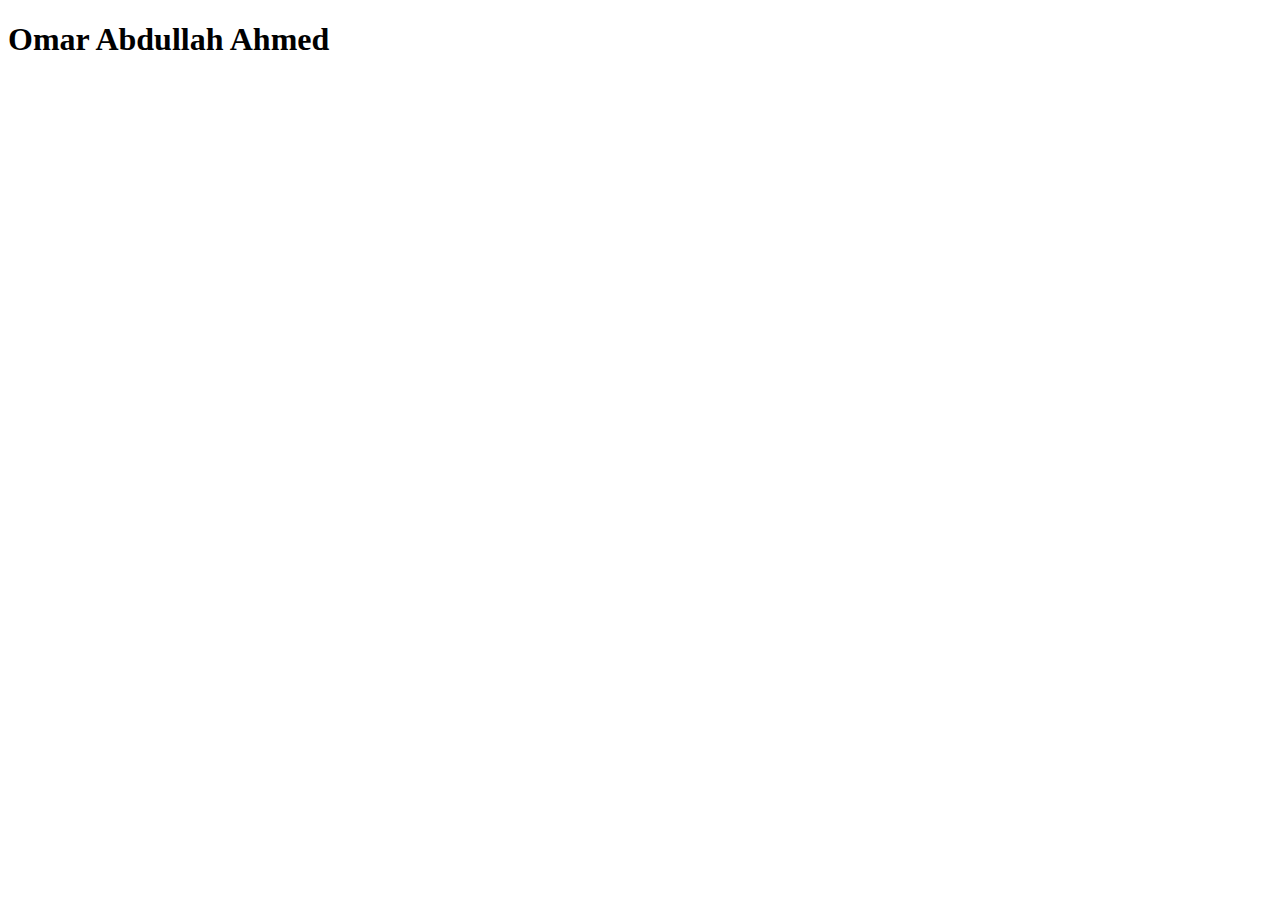
<file: Assignment o/index.html>
<!DOCTYPE html>
<html lang="en">
<head>
    <meta charset="UTF-8">
    <meta name="viewport" content="width=device-width, initial-scale=1.0">
    <title>Document</title>
</head>
<body>
    <h1>Omar Abdullah Ahmed </h1>


    <script src="script.js"></script>
</body>
</html>
</file>
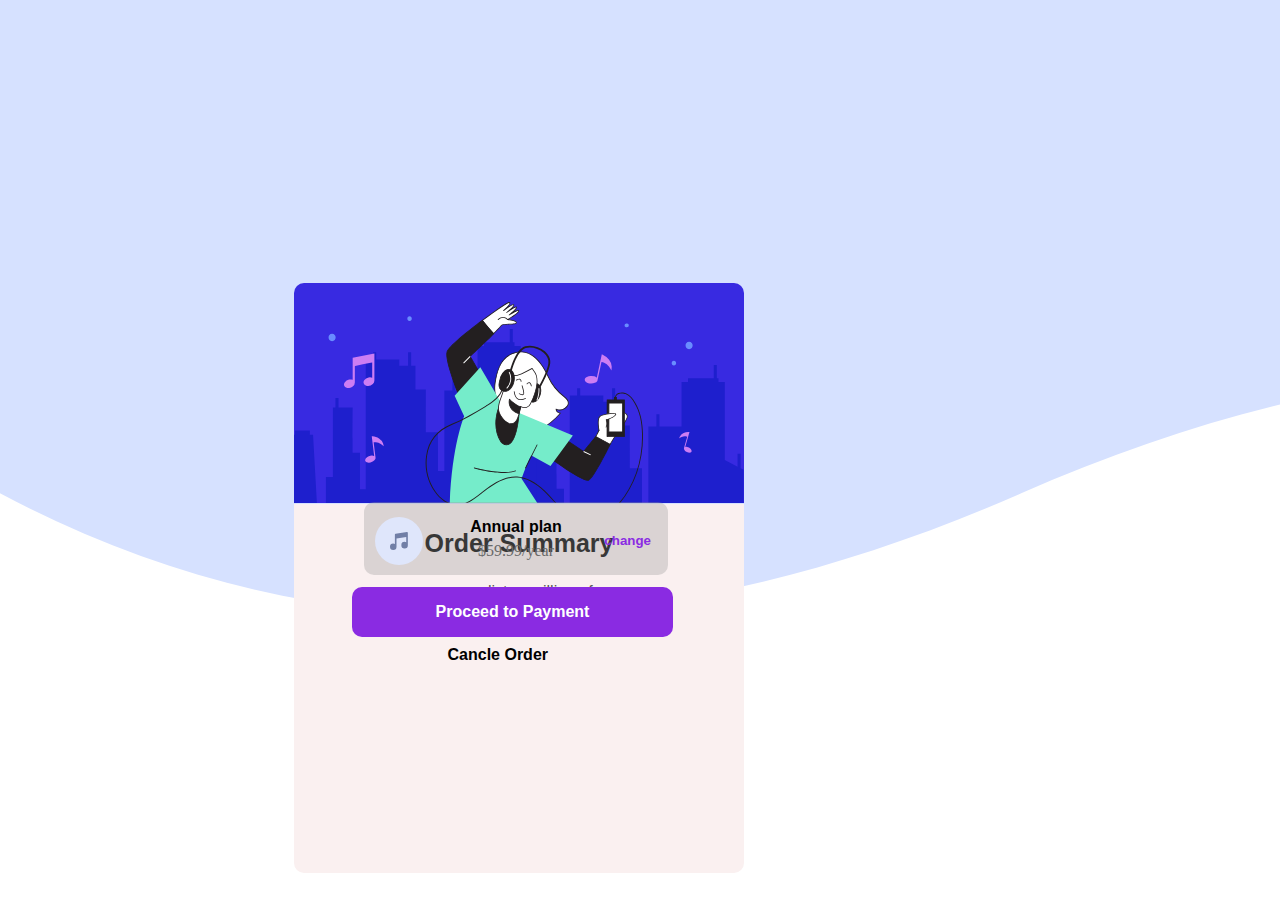
<file: Assignment3/index.html>
<!DOCTYPE html>
<html lang="en">

<head>
    <meta charset="UTF-8">
    <meta name="viewport" content="width=device-width, initial-scale=1.0">
    <title>Document</title>
    <link rel="stylesheet" href="style.css">
</head>

<body>
    <div class="girl">
        <img src="image/illustration-hero.svg" alt="">
        <!--  -->
        <div class="girlh">
            <p class="one">Order Summary</p>
            <p class="two">you can now listen million of songs, <br>
                audiobook,and podcust on any device <br>
                any where you like!
            </p>
        </div>
        <!--  -->
        <div class="music">
            <p class="Annual">Annual plan</p>
            <p class="year">$59.99/year</p>
            <img src="image/icon-music.svg" alt="">
            <button class="button">change</button>
        </div>
        <!--  -->
        <div class="payment">
            <p>Proceed to Payment</p>
        </div>
        <!--  -->
        <div class="cancle">
            <p>Cancle Order</p>
        </div>
    </div>
</body>

</html>
</file>
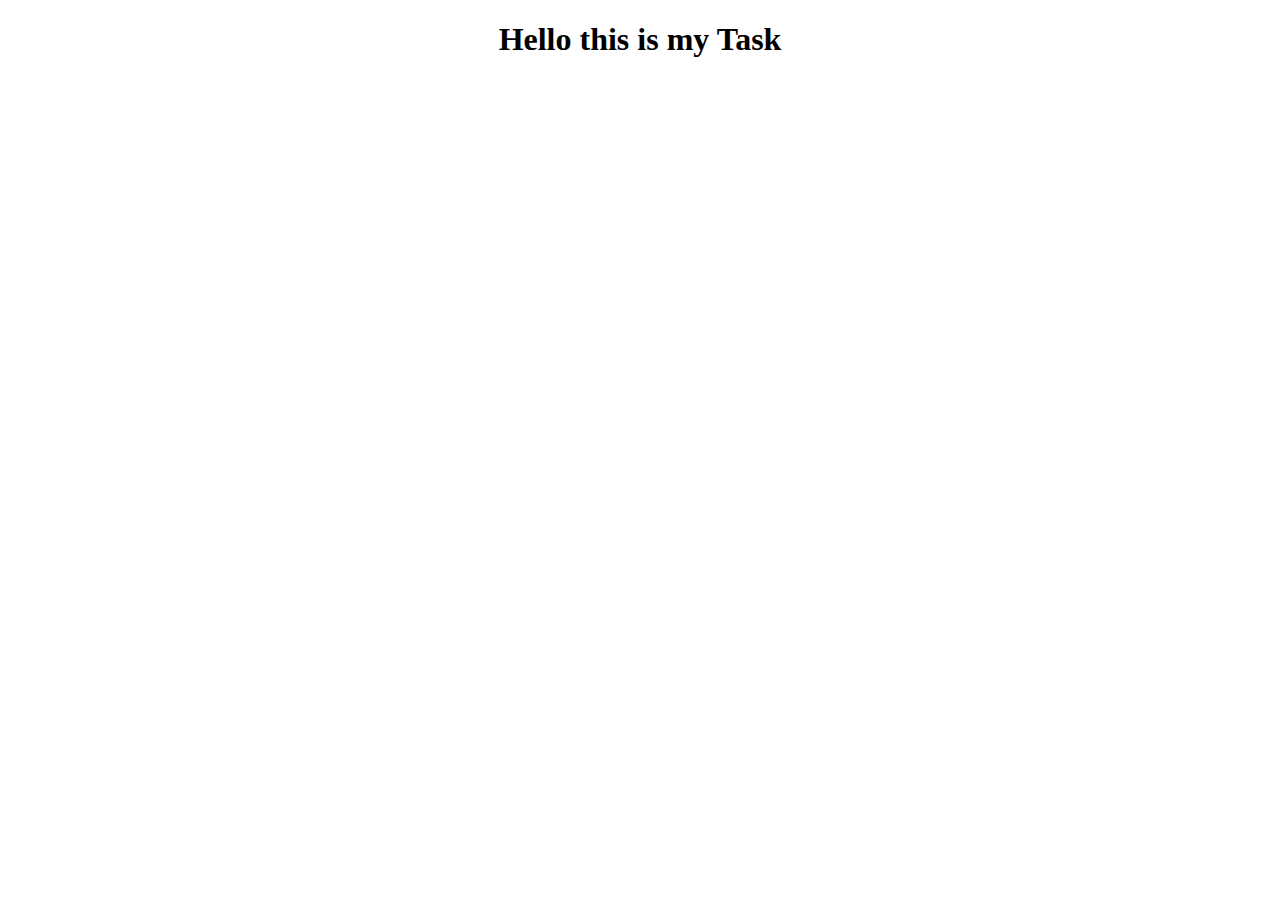
<file: Assignment7/Index.html>
<!DOCTYPE html>
<html lang="en">
<head>
    <meta charset="UTF-8">
    <meta name="viewport" content="width=device-width, initial-scale=1.0">
    <title>Document</title>
</head>
<body>
<h1 style="text-align: center;">Hello this is my Task</h1>

    <script src="Script.js"></script>
</body>
</html>
</file>
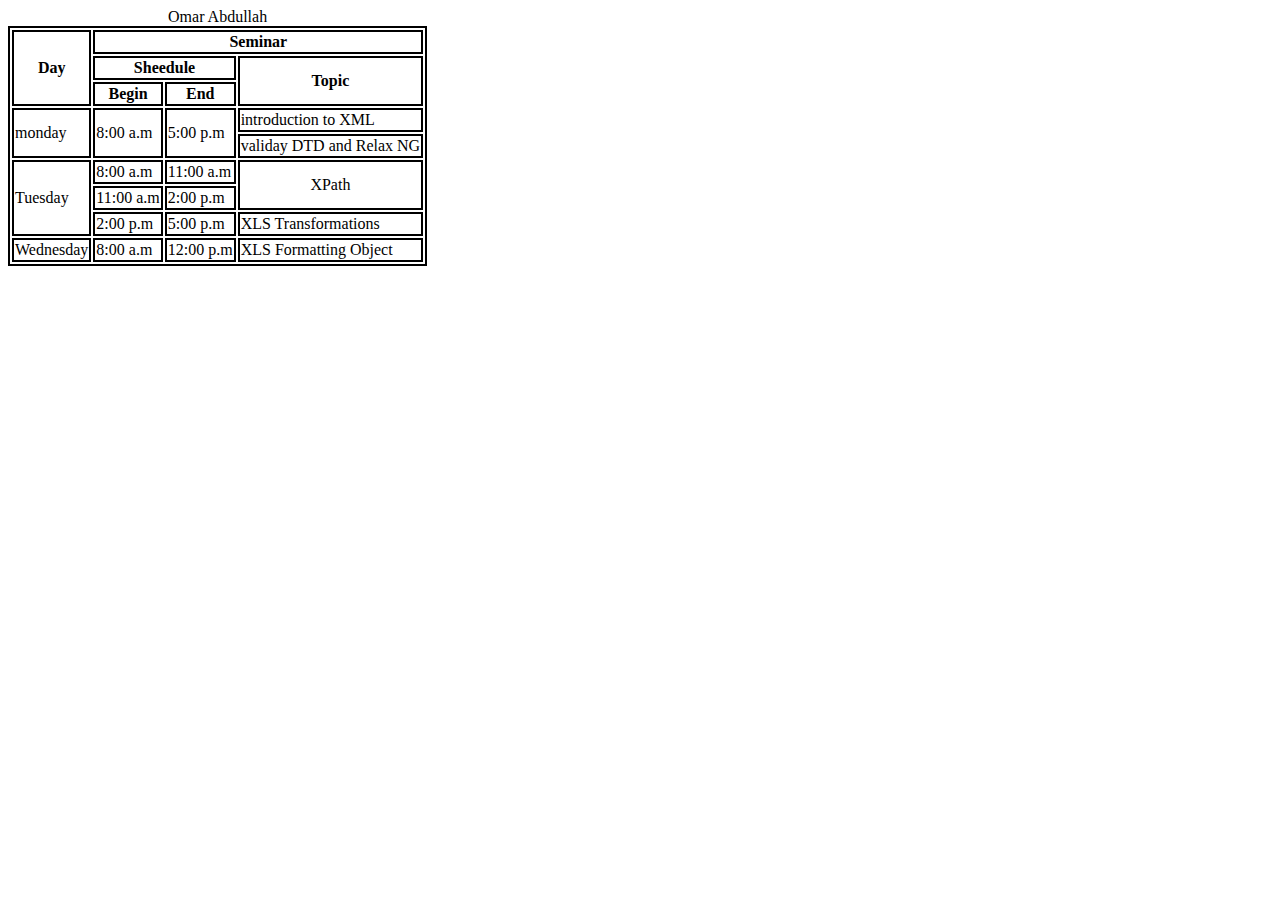
<file: CCIC Assignment/Assignment1/index.html>
<!DOCTYPE html>
<html>

<head>
    <meta charset="utf-8">
    <meta name="description" content="mnmbmb">
    <title>om</title>
    <link rel="stylesheet" href="style.css">
</head>

<body>
    <table>
        <caption>Omar Abdullah</caption>
        <tr>
            <th rowspan="3"> Day</th>
            <th colspan="3"> Seminar</th>
        </tr>
        <tr>
            <th colspan="2">Sheedule</th>
            <th rowspan="2"> Topic</th>

        </tr>
        <tr>
            <th>Begin</th>
            <th>End</th>
        </tr>
        <tr>
            <td rowspan="2">monday</td>
            <td rowspan="2">8:00 a.m</td>
            <td rowspan="2">5:00 p.m</td>
            <td>introduction to XML</td>
        </tr>
        <tr>
            <td>validay DTD and Relax NG</td>
        </tr>
        <tr>
            <td rowspan="3">Tuesday</td>
            <td>8:00 a.m</td>
            <td>11:00 a.m</td>
            <td class="om" rowspan="2">XPath</td>
        </tr>
        <tr>
            <td>11:00 a.m</td>
            <td>2:00 p.m</td>
        </tr>
        <tr>
            <td>2:00 p.m</td>
            <td>5:00 p.m</td>
            <td>XLS Transformations</td>
        </tr>
        <tr>
            <td>Wednesday</td>
            <td>8:00 a.m</td>
            <td>12:00 p.m</td>
            <td>XLS Formatting Object </td>
        </tr>
    </table>

</body>

</html>
</file>
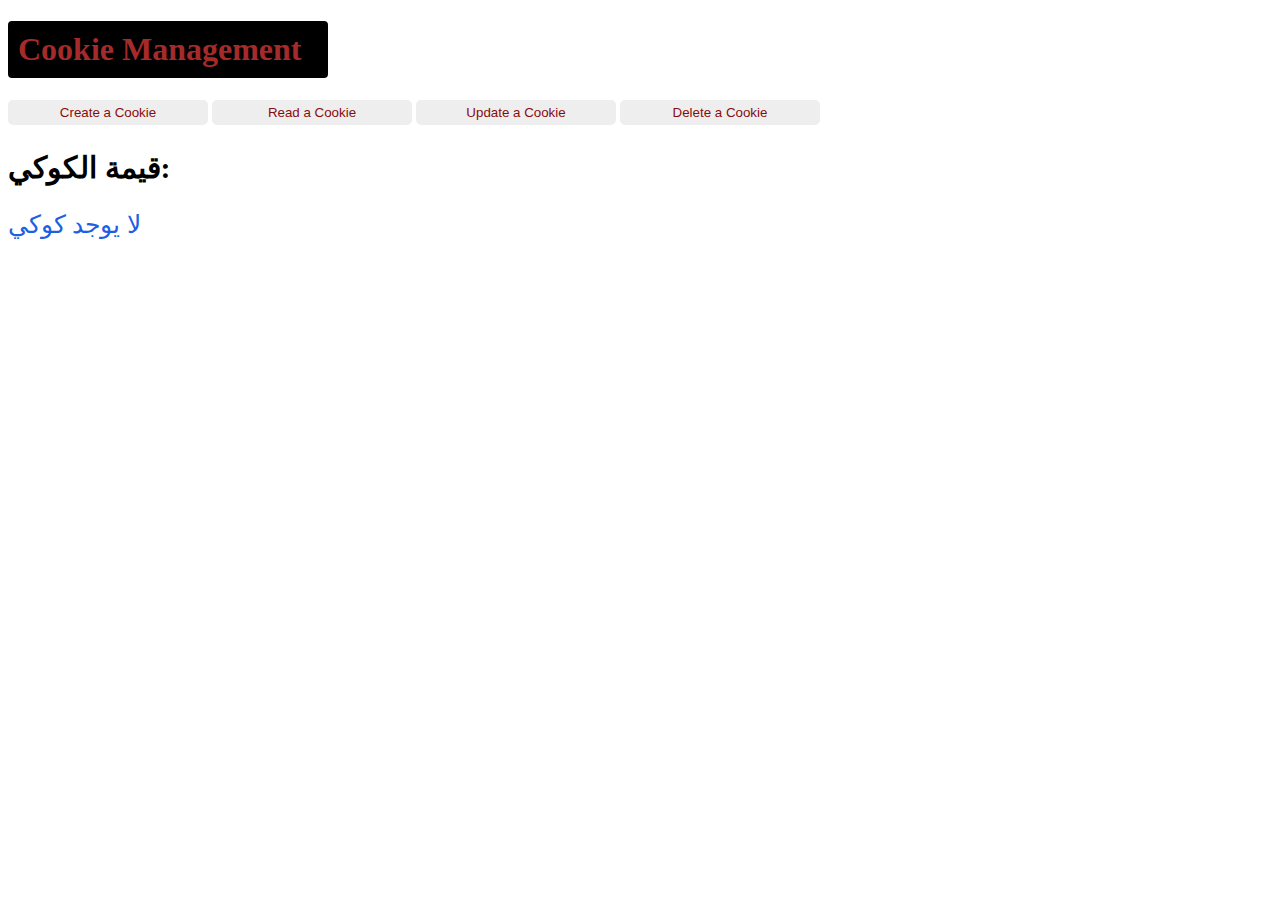
<file: omar.html>
<!DOCTYPE html>
<html lang="ar">

<head>
    <meta charset="UTF-8">
    <meta name="viewport" content="width=device-width, initial-scale=1.0">
    <title> Cookie Management</title>
    <link rel="stylesheet" href="style.css">
</head>

<body>
    <h1 style="background-color: black; color: brown; width: 300px; padding: 10px; border-radius: 4px;">Cookie
        Management </h1>
    <button onclick="setCookie('username', 'omar', 7)"> Create a Cookie </button>
    <button onclick="displayCookieValue()"> Read a Cookie </button>
    <button onclick="updateCookie('username', 'omar', 10)"> Update a Cookie </button>
    <button onclick="deleteCookie('username'); displayCookieValue()"> Delete a Cookie </button>

    <h2 class="kema">قيمة الكوكي:  </h2>
    <p  id="cookieValue">لا يوجد كوكي</p>

    <script src="Script.js"></script>
</body>

</html>
</file>
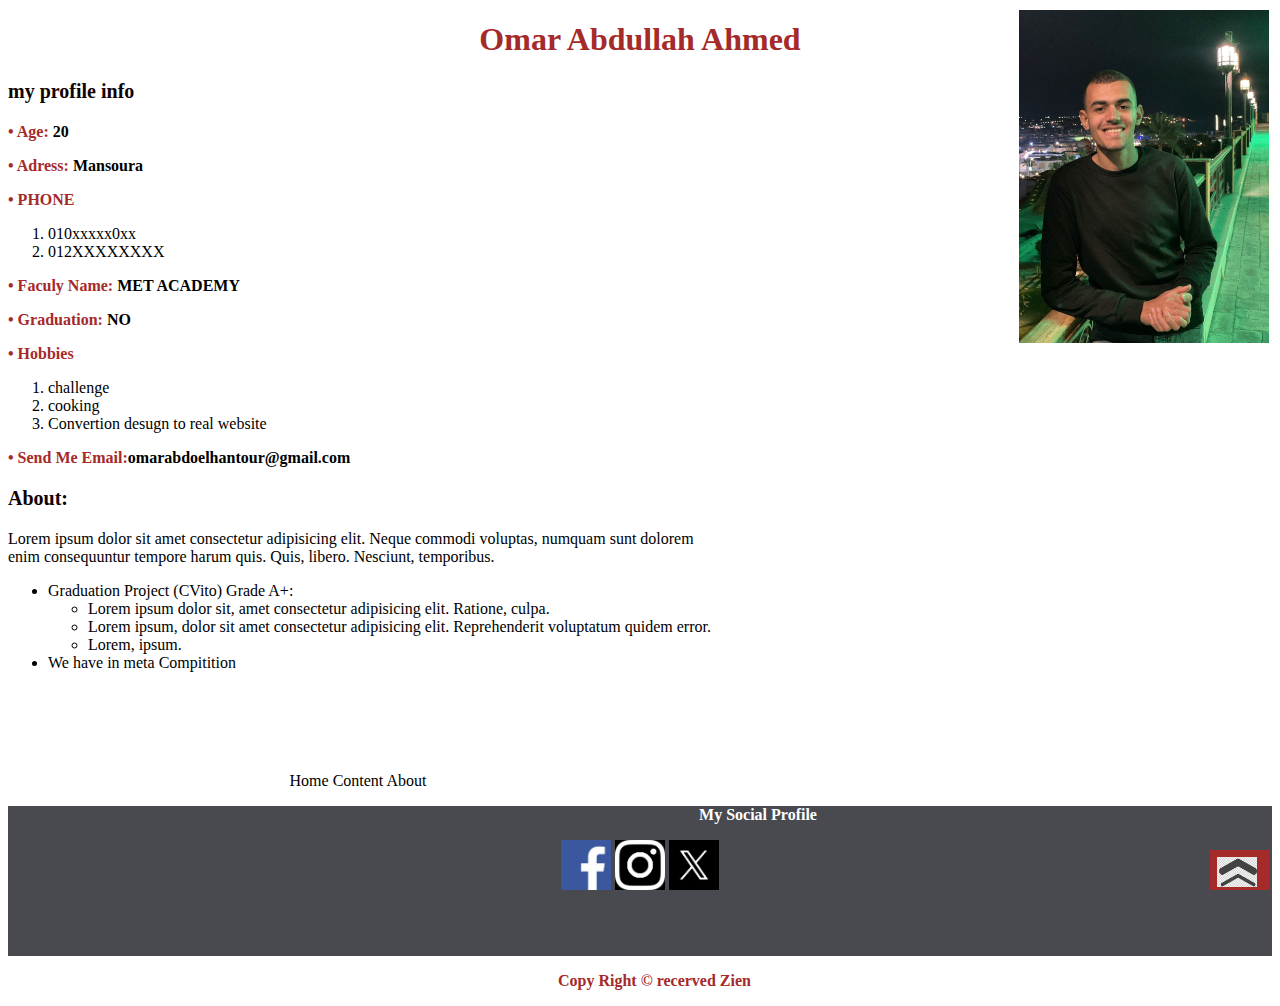
<file: Assignment2/HOME.html>
<!DOCTYPE html>
<html lang="en">

<head>
    <meta charset="UTF-8">
    <meta name="viewport" content="width=device-width, initial-scale=1.0">
    <title>HOME</title>
    <link rel="stylesheet" href="style2.css">
</head>

<body>

    <h1>Omar Abdullah Ahmed</h1>
    <img class="myimg" src="image/MY photo.jpg" width="250px" alt="">
    <p class="parag"> my profile info</p>
    <div class="me">
        <p>• Age: <span>20</span> </p>
        <p>• Adress: <span>Mansoura</span></p>
        <p>• PHONE</p>
        <ul>
            <li> 010xxxxx0xx</li>
            <li> 012XXXXXXXX</li>
        </ul>
        <p>• Faculy Name: <span>MET ACADEMY</span></p>
        <p>• Graduation: <span>NO</span> </p>
        <p>• Hobbies</p>
        <ul>
            <li>challenge</li>
            <li>cooking</li>
            <li>Convertion desugn to real website</li>
        </ul>
        <p>• Send Me Email:<span> omarabdoelhantour@gmail.com</span> </p>
    </div>

    <p class="parag">About:</p>
    <p> Lorem ipsum dolor sit amet consectetur adipisicing elit.
        Neque commodi voluptas, numquam sunt dolorem enim consequuntur tempore harum quis.
        Quis, libero. Nesciunt, temporibus.
    </p>
    <ul class="list">
        <li>Graduation Project (CVito) Grade A+:
            <ul>
                <li>Lorem ipsum dolor sit, amet consectetur adipisicing elit. Ratione, culpa.</li>
                <li>Lorem ipsum, dolor sit amet consectetur adipisicing elit. Reprehenderit voluptatum quidem error.
                </li>
                <li>Lorem, ipsum.</li>
            </ul>
        </li>
        <li>We have in meta Compitition</li>
    </ul>
    <div class="home">
        <p>Home Content About</p>
    </div>
    <footer>
        <p>My Social Profile </p>
        <div class="imgf">
            <a href="HOME.html" target="_blank"><img src="image/facebookpng m.jpg" alt="" width="50px"></a>
            <a href="welcome.html" target="_blank"><img src="image/black insta.png" alt="" width="50px"></a>
            <a href="welcome.html" target="_blank"> <img src="image/x .png" alt="" width="50px"></a>
        </div>
    </footer>
    <p class="copy"> Copy Right &copy; recerved Zien</p>
    <div class="bo">
        <img src="image/Mسهم.jpg" alt="" width="40px" height="30px">
    </div>
</body>

</html>
</file>
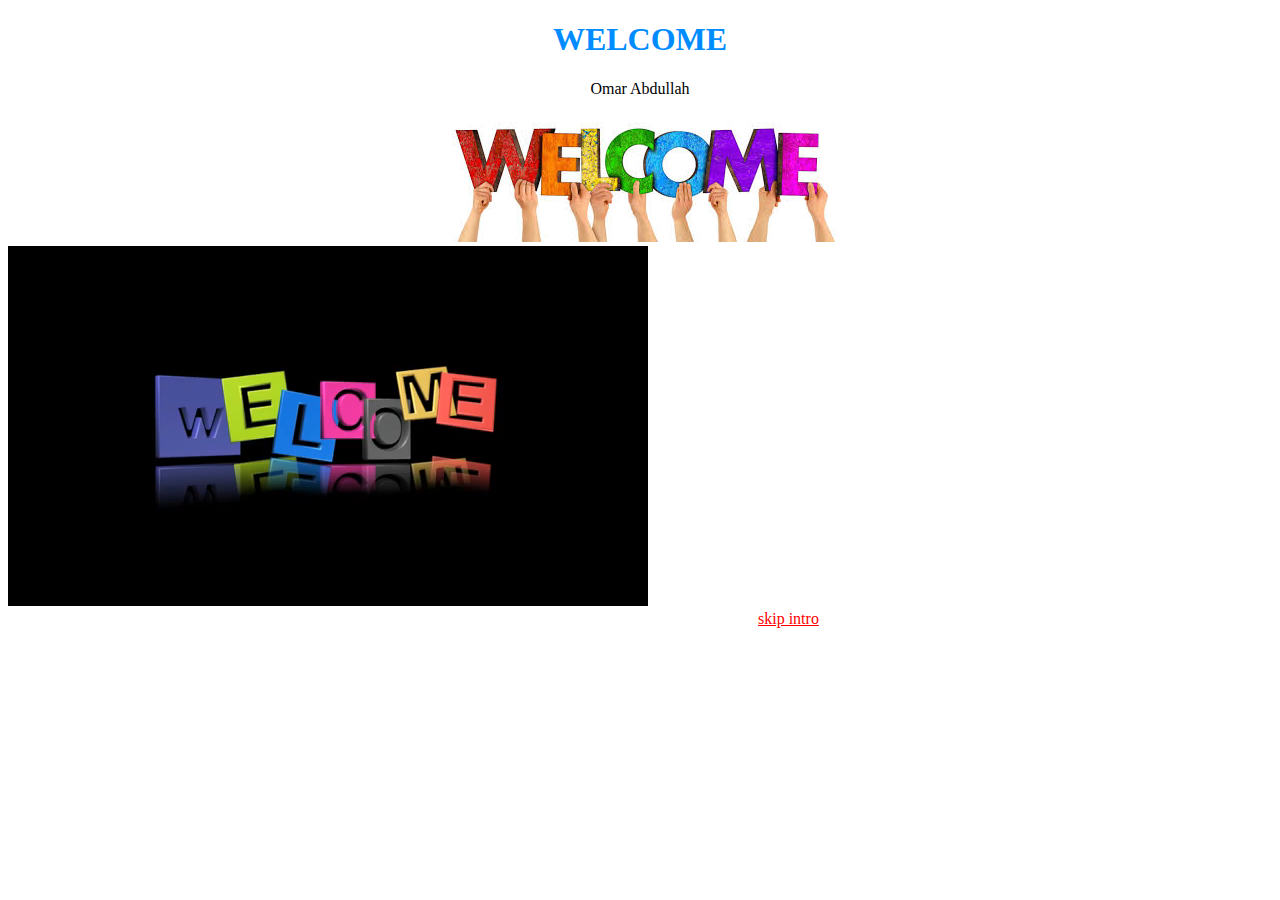
<file: Assignment2/welcome.html>
<!DOCTYPE html>
<html lang="en">
<head>
    <meta charset="UTF-8">
    <meta name="viewport" content="width=device-width, initial-scale=1.0">
    <title>WELCOME</title>
    <link rel="stylesheet" href="style.css">
</head>
<body>
    <h1>WELCOME</h1>
    <P>Omar Abdullah</P>
    <div class="img">
        <img src="image/download.jfif" alt="">
    </div>
    <video src="video/3D_Welcome_Animation_title_mBqQPxQLSfc_134.mp4" muted ></video>
    <div class="link"> 
        <a href="welcome.html" target="_blank">skip intro</a>
    </div>
</body>
</html>
</file>
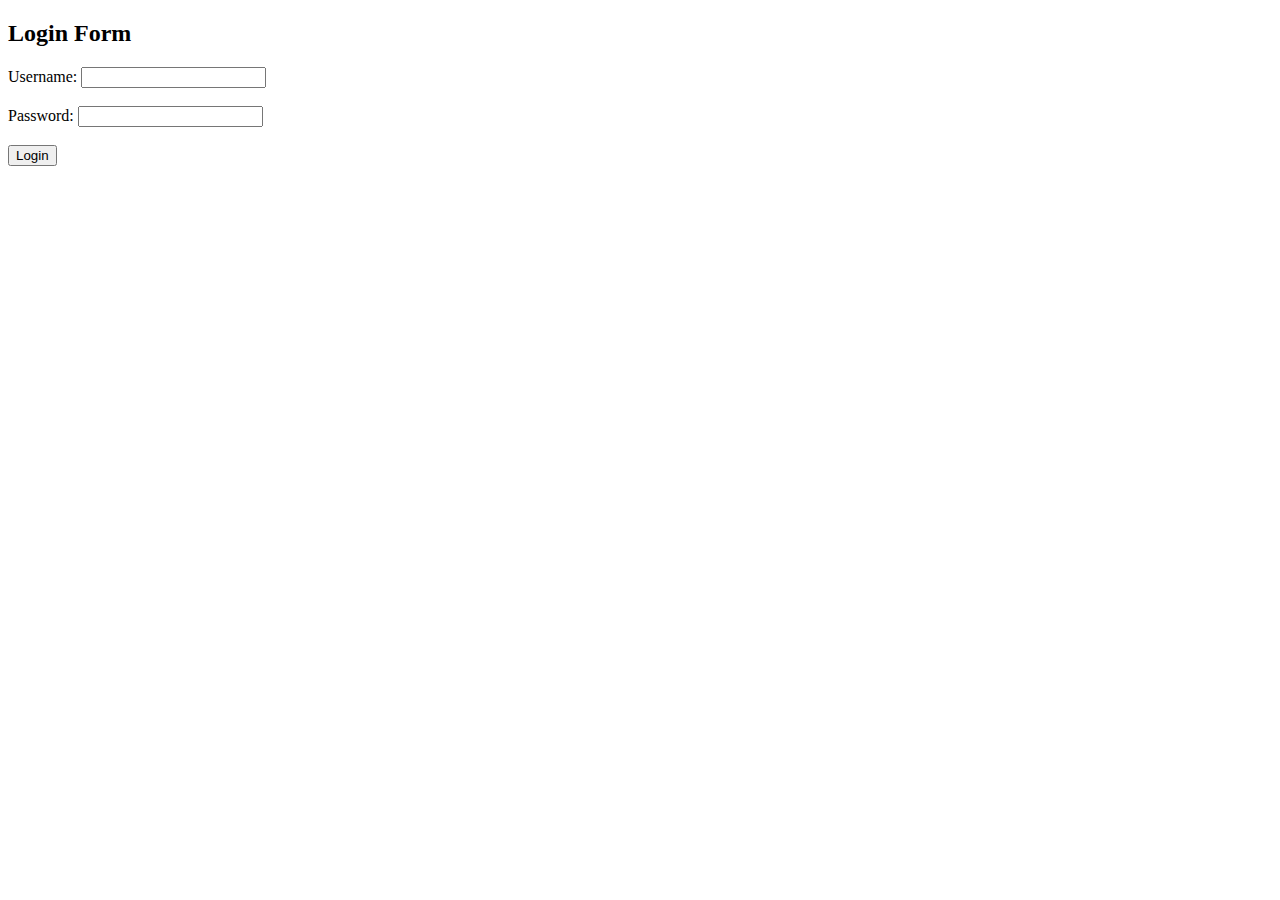
<file: Assignment7/Assignment7 (2)/home.html>
<!DOCTYPE html>
<html lang="en">

<head>
    <meta charset="UTF-8">
    <meta name="viewport" content="width=device-width, initial-scale=1.0">
    <title>Home</title>
</head>

<body>
    <h2 style="font-size: 30px;"> Welcome <span id="user"></span>! 💙😍</h2>
    <button id="logoutButton"
        style="border: none; background-color: black; color: aqua; cursor: pointer;">Logout</button>
    <script src="home.js"></script>
</body>

</html>
</file>
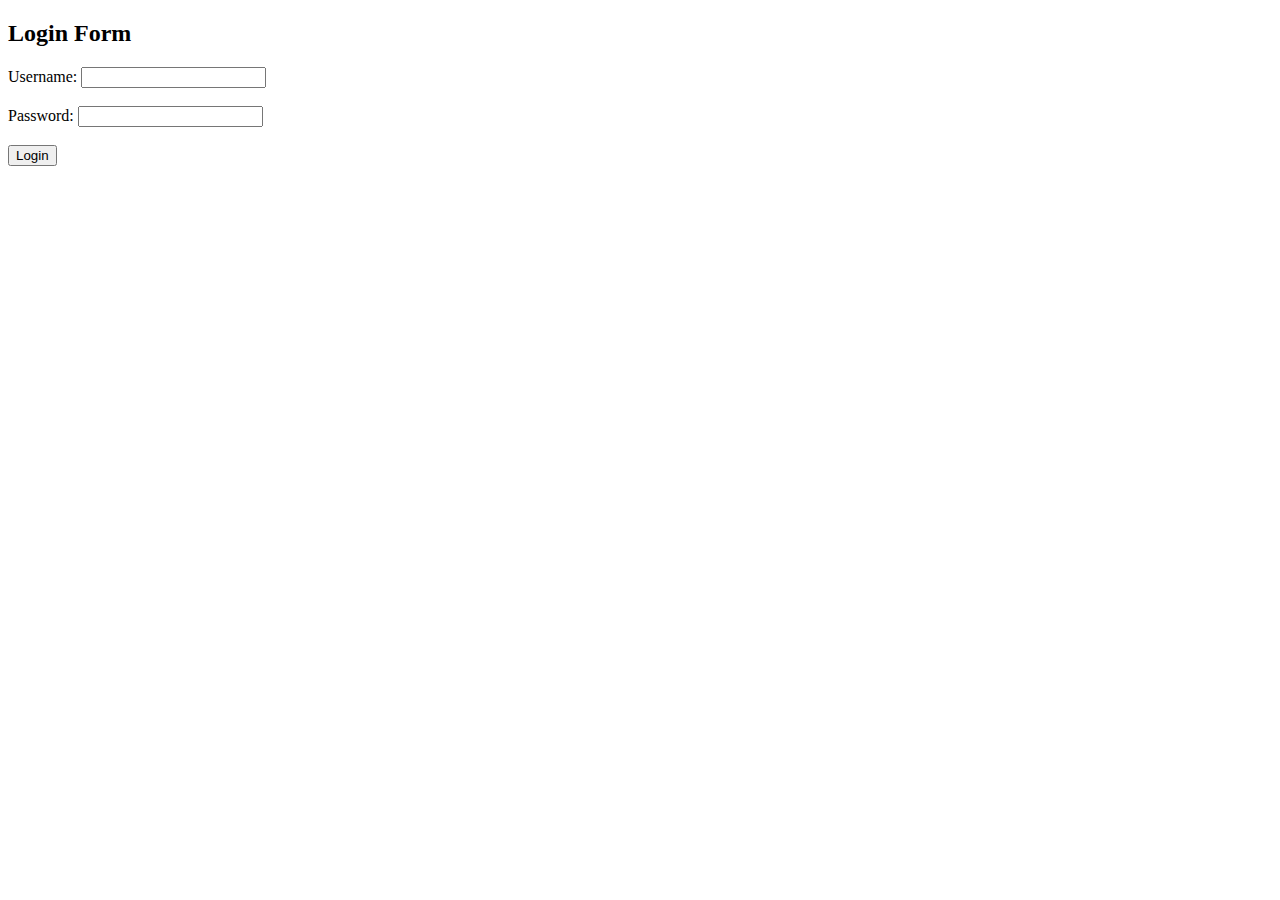
<file: Assignment7/Assignment7 (2)/login.html>
<!-- User Login with Local Storage and Redirection -->

<!DOCTYPE html>
<html lang="en">
<head>
    <meta charset="UTF-8">
    <meta name="viewport" content="width=device-width, initial-scale=1.0">
    <title>Login</title>
</head>
<body>

    <h2>Login Form</h2>
    <form id="loginForm">
        <label for="username">Username:</label>
        <input type="text" id="username" name="username" required ><br><br>
        <label for="password">Password:</label>
        <input type="password" id="password" name="password" required> <br><br>
        <button type="submit">Login</button>
    </form>
    <script src="login.js"></script>
</body>
</html>
</file>
<file: Assignment3/style.css>
body {
    background-image: url(image/pattern-background-desktop.svg);
    background-repeat: no-repeat;
    background-size: cover;
    background-attachment: scroll;
    height: 600px;
}

.girl img {
    border-top-left-radius: 10px;
    border-top-right-radius: 10px;
    position: absolute;
    right: 536px;
    bottom: 397px;

}

.girlh {
    background-color: rgb(250, 240, 240);
    width: 450px;
    height: 369px;
    position: absolute;
    right: 536px;
    bottom: 27px;
    border-bottom-left-radius: 10px;
    border-bottom-right-radius: 10px;
}

.girlh .one {
    text-align: center;
    font-weight: bold;
    font-size: 25px;
    font-family: 'Segoe UI', Tahoma, Geneva, Verdana, sans-serif;
}

.girlh .two {
    text-align: center;
    font-family: 'Segoe UI', Tahoma, Geneva, Verdana, sans-serif;
    color: rgb(91, 88, 88);

}

.music {
    width: 304px;
    height: 73px;
    background-color: #9e9e9e59;
    position: absolute;
    right: 612px;
    top: 502px;
    border-radius: 10px;
}

.music .Annual {
    text-align: center;
    font-weight: bold;
    font-family: Verdana, Geneva, Tahoma, sans-serif;
}

.music .year {
    text-align: center;
    color: dimgrey;
    margin: -10px;
}

.music img {
    position: absolute;
    right: 245px;
    top: 15px;
}

.music .button {
    position: absolute;
    right: 11px;
    top: 30px;
    border: none;
    background-color: transparent;
    color: blueviolet;
    cursor: pointer;
    font-weight: bold;
}

.payment {
    background-color: blueviolet;
    width: 321px;
    height: 50px;
    position: absolute;
    right: 607px;
    top: 587px;
    border-radius: 10px;
    cursor: pointer;
}

.payment p {
    text-align: center;
    font-family: Arial, Helvetica, sans-serif;
    color: white;
    font-weight: bold;
}

.cancle {
    position: absolute;
    right: 732px;
    top: 630px;
    font-weight: bold;
    font-family: 'Franklin Gothic Medium', 'Arial Narrow', Arial, sans-serif;
    cursor: pointer;
}
</file>
<file: CCIC Assignment/Assignment1/style.css>
table {
    border: 2px solid black;
}

table td {
    border: 2px solid black;
}

table th {
    border: 2px solid black;
}

.om {
    text-align: center;
}
</file>
<file: style.css>
button {
    border: none;
    background-color: rgb(238, 238, 238);
    color: rgb(136, 12, 12);
    cursor: pointer;
    width: 200px;
    height: 25px;
    border-radius: 5px;
}

#cookieValue {
    color: rgb(29, 95, 226);
    font-size: 25px;
}

.kema {
    font-size: 30px;
}
</file>
<file: Assignment2/style2.css>
h1 {
    color: brown;
    text-align: center;
}

.myimg {
    position: absolute;
    top: 10px;
    right: 11px;
}

.me p {
    color: brown;
    font-weight: bold;
}

.me ul li {
    list-style: decimal;
}

.me p span {
    display: inline-block;
}

.parag {
    color: rgb(15, 3, 3);
    font-weight: bold;
    font-size: 20px;
}

p {
    width: 700px;
}

.list {
    margin-bottom: 100px;
}

.list li {
    color: black;
}

footer {
    background-color: rgb(72, 74, 79);
    height: 150px;
    width: 100%;
}

footer p {
    text-align: center;
    color: white;
    font-weight: bold;
    padding-left: 400px;
}

footer div {
    text-align: center;
}

.copy {
    color: brown;
    font-weight: bold;
    padding-left: 550px;
}

.bo {
    background-color: brown;
    width: 60px;
    height: 40px;
    position: fixed;
    bottom: 10px;
    right: 10px;
}

.bo img {
    padding: 7px;
}

.home p {
    text-align: center;
}

.me p span {
    display: inline-block;
    color: black;
}
</file>
<file: Assignment2/style.css>
h1{
    color: rgb(0, 140, 255);
    text-align: center;
}
p{
    text-align: center;
}
.img{
    text-align: center;
}
a{
    color: red;
    text-align: center;
padding-left: 750px;
}
</file>
